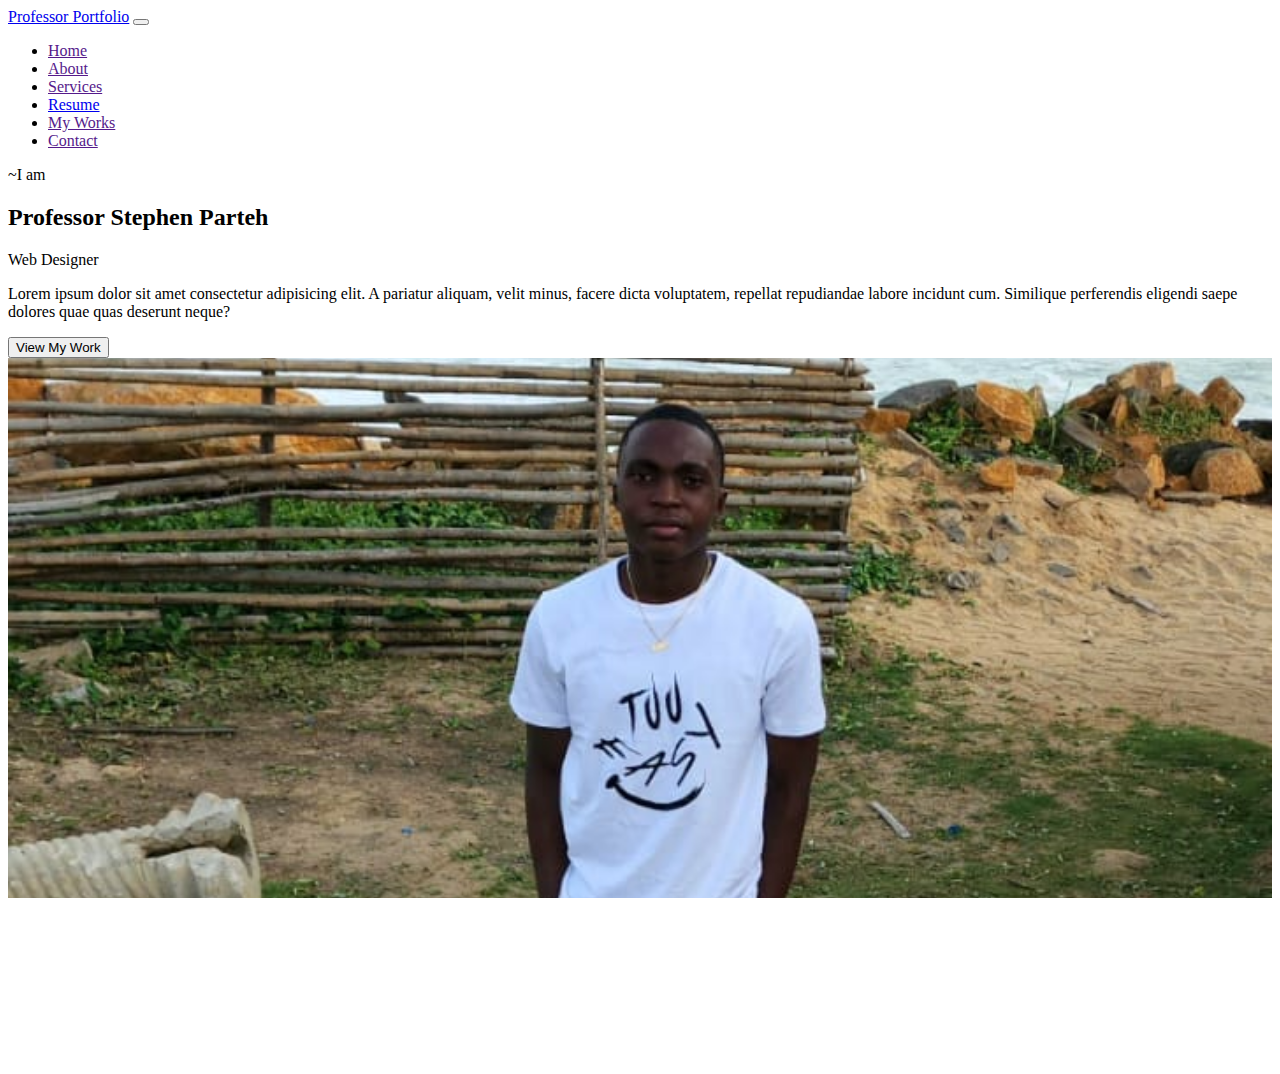
<file: html/index.html>
<!DOCTYPE html>
<html lang="en">

<head>
    <meta charset="UTF-8">
    <meta name="viewport" content="width=device-width, initial-scale=1.0">
    <title>Professor Portfolio</title>
    <link href="https://cdn.jsdelivr.net/npm/bootstrap@5.0.2/dist/css/bootstrap.min.css" rel="stylesheet"
        integrity="sha384-EVSTQN3/azprG1Anm3QDgpJLIm9Nao0Yz1ztcQTwFspd3yD65VohhpuuCOmLASjC" crossorigin="anonymous">
</head>

<body class="bg-dark">
    <main class="container  text-white">

        <nav class="navbar navbar-expand-lg bg-dark navbar-dark">
            <a href="#" class="navbar-brand text-light">Professor Portfolio</a>

            <button class="navbar-toggler" data-bs-toggle="collapse" data-bs-target="#navv" type="button"><span
                    class="navbar-toggler-icon"></span></button>

            <div class="collapse navbar-collapse" id="navv">
                <ul class="navbar-nav ms-auto ">
                    <li class="nav-item ">
                        <a href="" class="nav-link text-danger">Home</a>
                    </li>
                    <li class="nav-item">
                        <a href="" class="nav-link text-danger">About</a>
                    </li>
                    <li class="nav-item">
                        <a href="" class="nav-link text-danger">Services</a>
                    </li>
                    <li class="nav-item">
                        <a href="../html/resume.html" class="nav-link text-danger">Resume</a>
                    </li>
                    <li class="nav-item">
                        <a href="" class="nav-link text-danger">My Works</a>
                    </li>
                    <li class="nav-item">
                        <a href="" class="nav-link text-danger">Contact</a>
                    </li>
                </ul>
            </div>
        </nav>

        <div class="container mt-5" style="height: 100vh;">
            <div class="row align-items-center">
                <div class="col-md-7 ">
                    <p class="text-danger">~I am</p>
                    <h2 class="lean">Professor Stephen Parteh</h2>
                    <p class="text-danger">Web Designer</p>
                    <p>Lorem ipsum dolor sit amet consectetur adipisicing elit. A pariatur aliquam, velit minus, facere
                        dicta voluptatem, repellat repudiandae labore incidunt cum. Similique perferendis eligendi saepe
                        dolores quae quas deserunt neque?</p>
                    <button class="btn btn-primary">View My Work</button>
                </div>
                <div class="col-md-5">
                    <img src="../images/tooEasy.jpg" class="img-fluid "
                        style=" width: 100%; height: 60vh; object-fit: cover;" alt="">
                </div>
            </div>
        </div>

    </main>

    <script src="https://cdn.jsdelivr.net/npm/bootstrap@5.0.2/dist/js/bootstrap.bundle.min.js"
        integrity="sha384-MrcW6ZMFYlzcLA8Nl+NtUVF0sA7MsXsP1UyJoMp4YLEuNSfAP+JcXn/tWtIaxVXM"
        crossorigin="anonymous"></script>
</body>

</html>
</file>
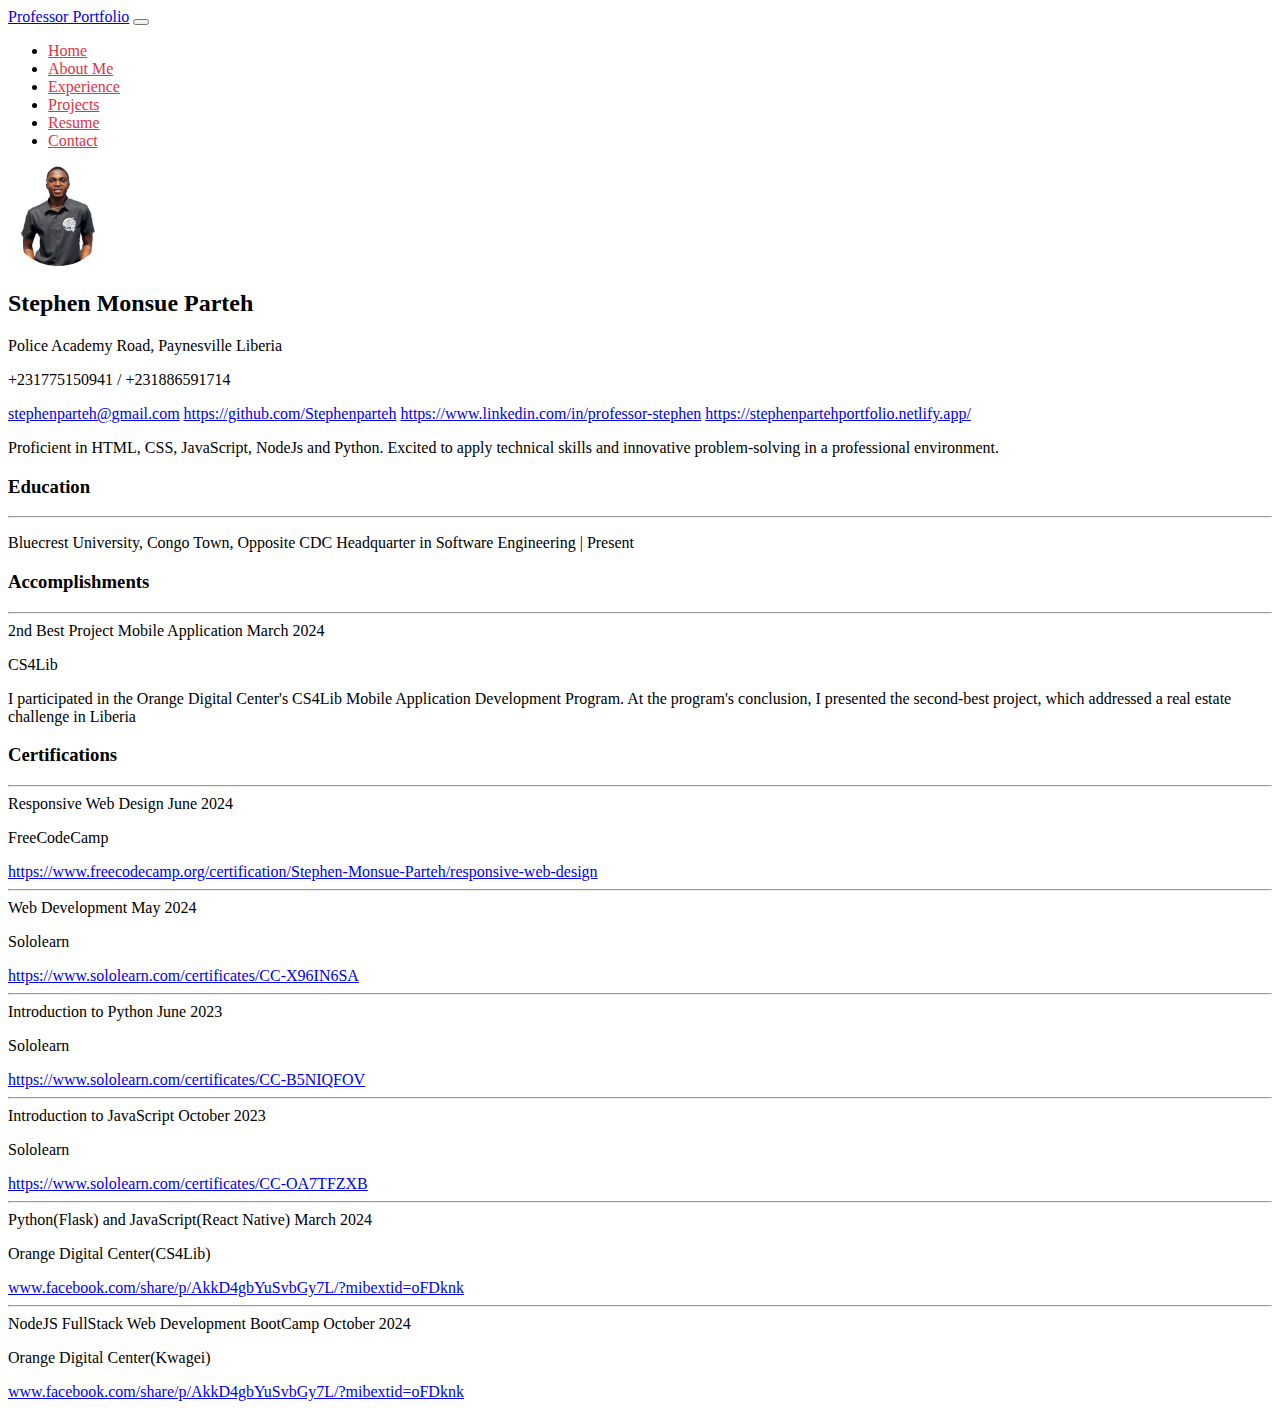
<file: resume.html>
<!DOCTYPE html>
<html lang="en">

<head>
    <!-- Google tag (gtag.js) -->
    <script async src="https://www.googletagmanager.com/gtag/js?id=G-9EH1GYGV4P"></script>
    <script>
        window.dataLayer = window.dataLayer || [];
        function gtag() { dataLayer.push(arguments); }
        gtag('js', new Date());

        gtag('config', 'G-9EH1GYGV4P');
    </script>
    <meta charset="UTF-8">
    <meta name="viewport" content="width=device-width, initial-scale=1.0">
    <link href="https://cdn.jsdelivr.net/npm/bootstrap@5.0.2/dist/css/bootstrap.min.css" rel="stylesheet"
        integrity="sha384-EVSTQN3/azprG1Anm3QDgpJLIm9Nao0Yz1ztcQTwFspd3yD65VohhpuuCOmLASjC" crossorigin="anonymous">
    <link rel="stylesheet" href="style.css">
    <title>My Resume</title>
</head>

<body class="bg-dark text-light">
    <main class="container ">
        <nav class="navbar navbar-expand-lg bg-dark navbar-dark position-fixed top-0"
            style="width: 92%; z-index: 1;">
            <a href="#" class="navbar-brand " id="logo">Professor Portfolio</a>
            <button class="navbar-toggler" data-bs-toggle="collapse" data-bs-target="#navv" type="button">
                <span class="navbar-toggler-icon"></span>
            </button>
            <div class="collapse navbar-collapse" id="navv">
                <ul class="navbar-nav ms-auto">
                    <li class="nav-item"><a href="/" class="nav-link  px-3 hoverNav" id="navItem01">Home</a>
                    </li>
                    <li class="nav-item"><a href="index.html#aboutMe" class="nav-link  px-3 hoverNav"
                            id="navItem01">About
                            Me</a></li>
                    <li class="nav-item"><a href="index.html#experience" class="nav-link  px-3 hoverNav"
                            id="navItem01">Experience</a></li>
                    <li class="nav-item"><a href="index.html#projects" class="nav-link  px-3 hoverNav"
                            id="navItem01">Projects</a></li>
                    <li class="nav-item"><a href="resume.html" class="nav-link  px-3 hoverNav"
                            id="navItem01">Resume</a>
                    </li>
                    <li class="nav-item"><a href="index.html#contact" class="nav-link  px-3 hoverNav"
                            id="navItem01">Contact</a></li>
                </ul>
            </div>
        </nav>


        <div class="container">
            <div class="row mt-4 pt-5">
                <div class="col-md-5 bg-danger text-light  text-center">
                    <img src="whiteBackground.jpg" class="img-fluid"
                        style="width:100px;height: 100px; object-fit: cover; border-radius: 90%;" alt="">
                    <h2 class="">Stephen Monsue Parteh</h2>
                    <p>Police Academy Road, Paynesville Liberia</p>
                    <p>+231775150941 / +231886591714</p>
                    <a href="stephenparteh@gmail.com" target="_blank"
                        class="d-block text-white ">stephenparteh@gmail.com</a>
                    <a href="https://github.com/Stephenparteh" target="_blank"
                        class="d-block text-white">https://github.com/Stephenparteh</a>
                    <a href="https://www.linkedin.com/in/professor-stephen" target="_blank"
                        class="d-block text-white">https://www.linkedin.com/in/professor-stephen</a>
                    <a href="https://stephenpartehportfolio.netlify.app/" target="_blank"
                        class="d-block text-white">https://stephenpartehportfolio.netlify.app/</a>
                </div>
                <div class="col-md-7 bg-light text-dark">
                    <p>Proficient in HTML, CSS, JavaScript, NodeJs and Python. Excited to apply technical skills and
                        innovative
                        problem-solving in a professional environment.</p>

                    <div id="education">
                        <h3>Education</h3>
                        <hr>

                        <p>Bluecrest University, Congo Town, Opposite CDC Headquarter <span class="text-danger">in
                                Software
                                Engineering </span> | Present</p>
                        <!-- <p>Orange Digital Center, Congo Town, Opposite YWCA <span class="text-danger">in Full Stack Web
                                Development </span> | Present</p> -->
                    </div>

                    <div id="accomplishments">
                        <h3 class="">Accomplishments</h3>
                        <hr>

                        <span class="text-danger ">2nd Best Project Mobile Application</span>
                        <span class="text-danger  text-end">March 2024</span>
                        <p class="text-danger">CS4Lib</p>
                        <p>I participated in the Orange Digital Center's CS4Lib Mobile Application Development Program.
                            At the program's conclusion, I presented the second-best project, which addressed a real
                            estate challenge in Liberia</p>
                    </div>

                    <div id="certifications">
                        <h3>Certifications</h3>
                        <hr>
                        <div>
                            <span class="text-danger ">Responsive Web Design</span>
                            <span class="text-danger ">June 2024</span>
                            <p class="text-danger ">FreeCodeCamp</p>
                            <a target="_blank"
                                href="https://www.freecodecamp.org/certification/Stephen-Monsue-Parteh/responsive-web-design">https://www.freecodecamp.org/certification/Stephen-Monsue-Parteh/responsive-web-design</a>
                        </div>
                        <hr>
                        <div>
                            <span class="text-danger ">Web Development</span>
                            <span class="text-danger ">May 2024</span>
                            <p class="text-danger ">Sololearn</p>
                            <a target="_blank"
                                href="https://www.sololearn.com/certificates/CC-X96IN6SA">https://www.sololearn.com/certificates/CC-X96IN6SA</a>
                        </div>
                        <hr>
                        <div>
                            <span class="text-danger ">Introduction to Python</span>
                            <span class="text-danger ">June 2023</span>
                            <p class="text-danger ">Sololearn</p>
                            <a target="_blank"
                                href="https://www.sololearn.com/certificates/CC-B5NIQFOV">https://www.sololearn.com/certificates/CC-B5NIQFOV</a>
                        </div>
                        <hr>

                        <div>
                            <span class="text-danger ">Introduction to JavaScript</span>
                            <span class="text-danger ">October 2023</span>
                            <p class="text-danger ">Sololearn</p>
                            <a target="_blank"
                                href="https://www.sololearn.com/certificates/CC-OA7TFZXB">https://www.sololearn.com/certificates/CC-OA7TFZXB</a>
                        </div>
                        <hr>

                        <div>
                            <span class="text-danger ">Python(Flask) and JavaScript(React Native)</span>
                            <span class="text-danger ">March 2024</span>
                            <p class="text-danger ">Orange Digital Center(CS4Lib) </p>
                            <a target="_blank"
                                href="https://www.facebook.com/100015907964884/posts/1600913727115544/?mibextid=rS40aB7S9Ucbxw6v">www.facebook.com/share/p/AkkD4gbYuSvbGy7L/?mibextid=oFDknk</a>
                        </div>
                        <hr>

                        <div>
                            <span class="text-danger ">NodeJS FullStack Web Development BootCamp</span>
                            <span class="text-danger ">October 2024</span>
                            <p class="text-danger ">Orange Digital Center(Kwagei) </p>
                            <a target="_blank"
                                href="https://www.facebook.com/share/p/15QTaffTCr/?mibextid=oFDknk">www.facebook.com/share/p/AkkD4gbYuSvbGy7L/?mibextid=oFDknk</a>
                        </div>

                    </div>


                </div>
            </div>
        </div>

    </main>

    <script src="https://cdn.jsdelivr.net/npm/bootstrap@5.0.2/dist/js/bootstrap.bundle.min.js"
        integrity="sha384-MrcW6ZMFYlzcLA8Nl+NtUVF0sA7MsXsP1UyJoMp4YLEuNSfAP+JcXn/tWtIaxVXM"
        crossorigin="anonymous"></script>
</body>

</html>

<!-- blue become black
    black become red
-->
</file>
<file: style.css>
#aboutMeHead:hover {
  color: white;
  background-color: #dc3545;
  border: none;
}

#logo:hover {
  color: #dc3545;
  /* background-color: white; */
}

#navItem01 {
  color: #dc3545;
}

#navItem01:hover {
  color: white;
}

@keyframes fadeIn {
  0% {
    opacity: 0;
  }
  100% {
    opacity: 1;
  }
}

.fade-in {
  animation: fadeIn 1s ease-in;
}

@keyframes slideIn {
  0% {
    transform: translateY(-100%);
  }
  100% {
    transform: translateY(0);
  }
}

.navbar {
  animation: slideIn 1s ease-out;
}

Heloo .navbar .nav {
  height: 30px;
}

/* Animation for card hover effect */
/* .card {
  transition: transform 0.3s ease-in-out, box-shadow 0.3s ease-in-out;
} */

/* .card:hover {
  transform: scale(1.05);
  box-shadow: 0 10px 20px rgba(0, 0, 0, 0.2);
} */

/* Fade-in effect for cards */
@keyframes fadeInUp {
  from {
    opacity: 0;
    transform: translateY(20px);
  }
  to {
    opacity: 1;
    transform: translateY(0);
  }
}

.card {
  animation: fadeInUp 0.5s ease-in-out;
}

/* Image hover effect */
.card-img-top {
  transition: transform 0.3s ease-in-out;
}

.card-img-top:hover {
  transform: scale(1.1);
}

#main-img {
  width: 100%;
  height: 60vh;
  object-fit: cover;
  border-bottom-left-radius: 100px;
  border-top-right-radius: 50px;
}

#aboutMeImg {
  width: 100%;
  height: 90vh;
  object-fit: cover;
  border-bottom-right-radius: 100px;
  border-top-left-radius: 50px;
}

@media (max-width: 768px) {
  /* Adjusts for smaller screens */
  #main-img {
    height: 35vh;
  }

  #aboutMeImg{
    height: 40vh;
    margin-bottom: 10px;
  }

  #aboutMeHead {
    display: none;
  }
}
</file>
